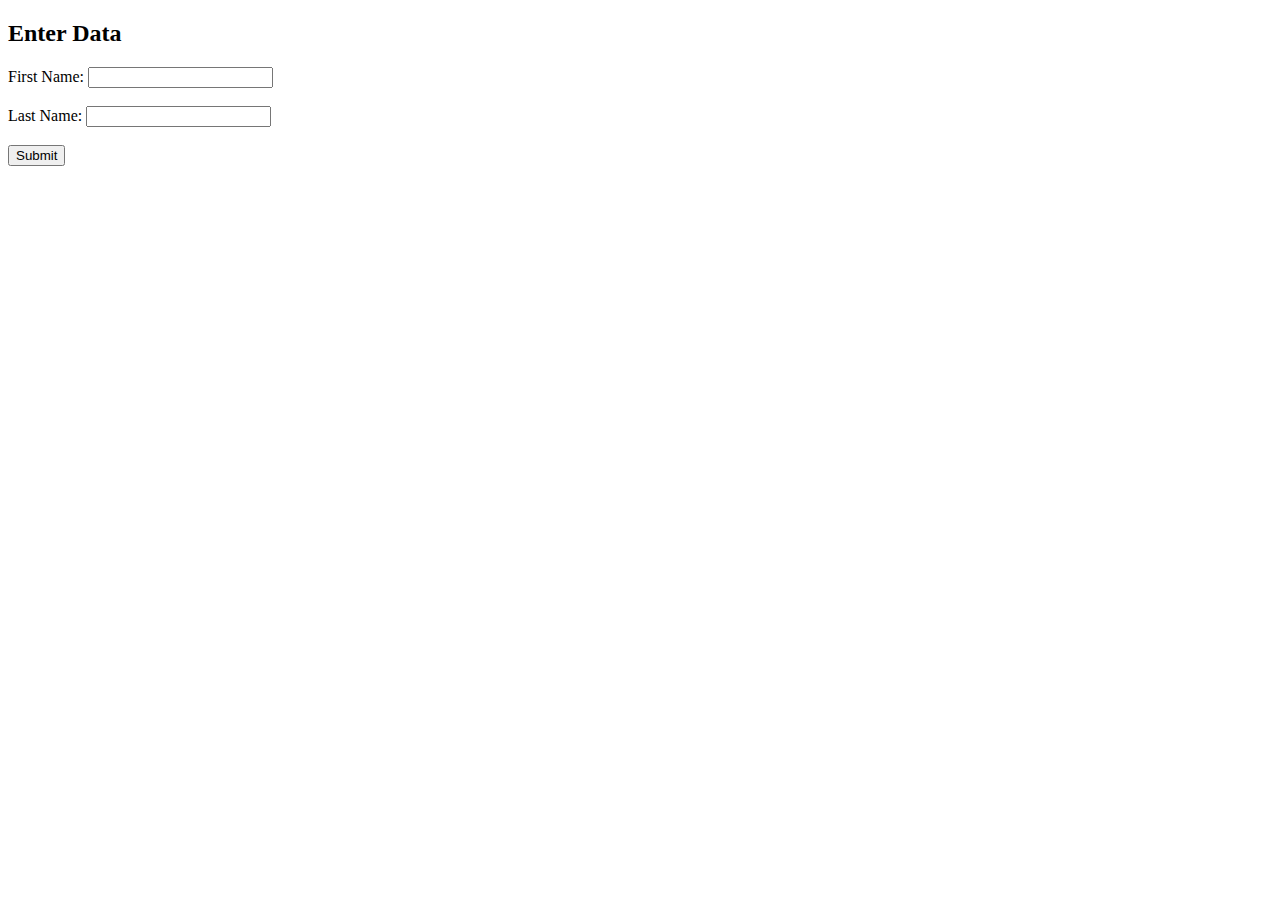
<file: labs/lab1/index.html>
<!DOCTYPE html>
<html lang="uk">
<head>
    <meta charset="UTF-8">
    <title>Input Fields</title>
</head>
<body>
    <h2>Enter Data</h2>
    <form action="process.php" method="post">
        First Name: <input type="text" name="fName"><br><br>
        Last Name: <input type="text" name="lName"><br><br>
        <input type="submit" value="Submit">
    </form>
</body>
</html>
</file>
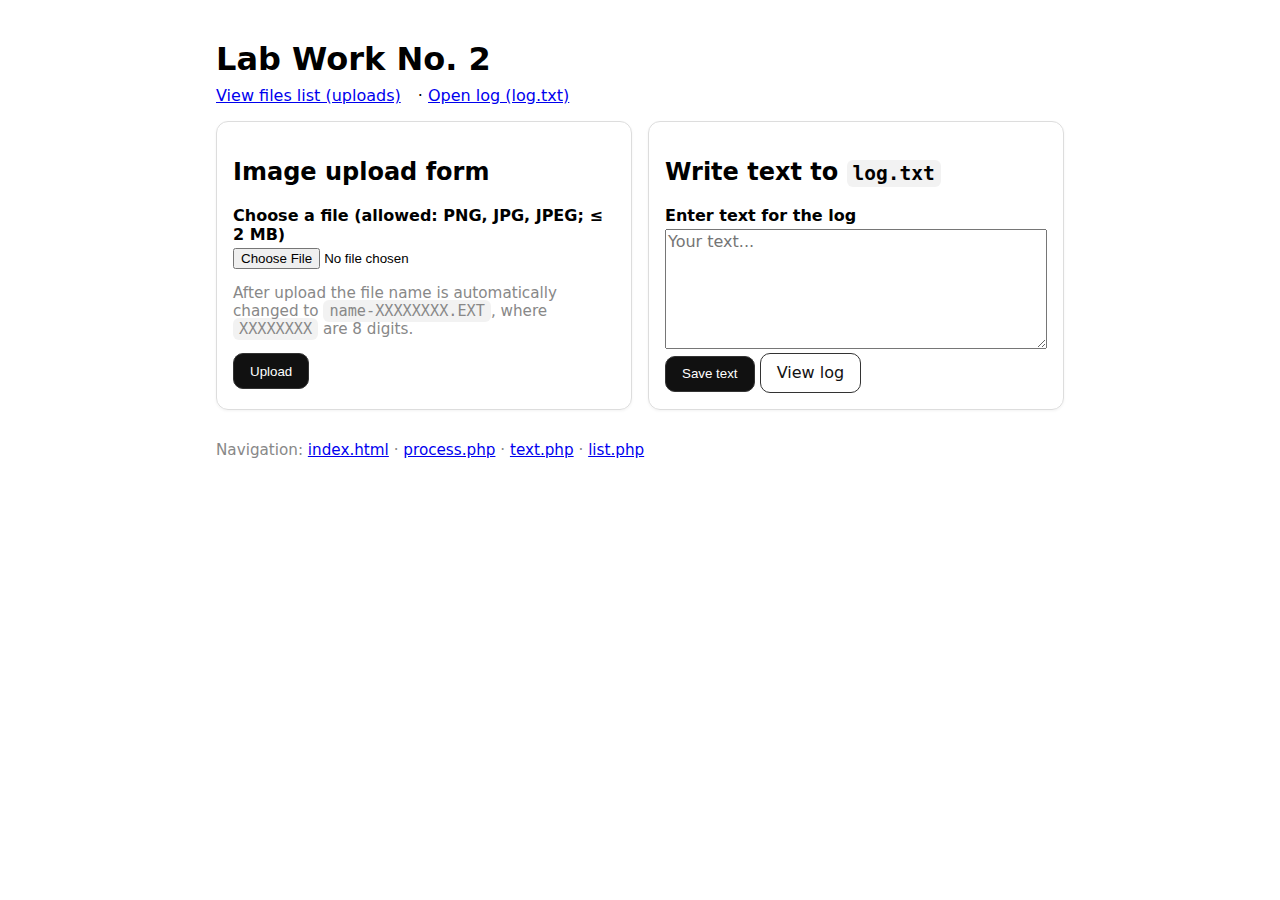
<file: labs/lab2/index.html>
<!DOCTYPE html>
<html lang="en">
<head>
  <meta charset="UTF-8" />
  <meta name="viewport" content="width=device-width, initial-scale=1" />
  <title>Lab Work No. 2</title>
  <link rel="stylesheet" href="/common/style.css" />
</head>
<body>
  <header>
    <h1>Lab Work No. 2</h1>
    <div class="links">
      <a href="list.php">View files list (uploads)</a>
      ·
      <a href="text.php">Open log (log.txt)</a>
    </div>
  </header>

  <section class="row">
    <div class="card">
      <h2>Image upload form</h2>
      <form action="process.php" method="post" enctype="multipart/form-data">
        <label for="thefile">Choose a file (allowed: PNG, JPG, JPEG; ≤ 2 MB)</label>
        <input id="thefile" name="thefile" type="file" accept=".png,.jpg,.jpeg,image/png,image/jpeg" required />
        <p class="muted">
          After upload the file name is automatically changed to
          <code>name-XXXXXXXX.EXT</code>, where <code>XXXXXXXX</code> are 8 digits.
        </p>
        <button class="btn" type="submit">Upload</button>
      </form>
    </div>

    <div class="card">
      <h2>Write text to <code>log.txt</code></h2>
      <form action="text.php" method="post">
        <label for="text">Enter text for the log</label>
        <textarea id="text" name="text" placeholder="Your text..." required></textarea>
        <button class="btn" type="submit">Save text</button>
        <a class="btn secondary" href="text.php">View log</a>
      </form>
    </div>
  </section>

  <footer class="muted">
    <p>Navigation: <a href="index.html">index.html</a> · <a href="process.php">process.php</a> · <a href="text.php">text.php</a> · <a href="list.php">list.php</a></p>
  </footer>
</body>
</html>
</file>
<file: common/style.css>
:root { color-scheme: light dark; }
* { box-sizing: border-box; }
body {
  font-family: system-ui, -apple-system, Segoe UI, Roboto, Arial, sans-serif;
  max-width: 880px;
  margin: 40px auto;
  padding: 0 16px;
}
h1 { margin: 0 0 8px; }
.muted { color: #888; font-size: 0.95rem; }

.card {
  border: 1px solid #ddd;
  border-radius: 12px;
  padding: 16px;
  margin: 16px 0;
  box-shadow: 0 1px 3px rgba(0,0,0,.05);
}

label { display: block; margin: .5rem 0 .25rem; font-weight: 600; }
input[type="file"], textarea, input[type="text"] { width: 100%; }
textarea { min-height: 120px; font-family: inherit; font-size: 1rem; }

.btn {
  display: inline-block; padding: .6rem 1rem;
  border-radius: 10px; border: 1px solid #333;
  background: #111; color: #fff; text-decoration: none;
  cursor: pointer;
}
.btn.secondary { background: #fff; color: #111; }

.row { display: flex; gap: 16px; flex-wrap: wrap; }
.row > * { flex: 1 1 360px; }
.links a { margin-right: 12px; }
code { background: rgba(127,127,127,.1); padding: 2px 6px; border-radius: 6px; }

.grid { display: grid; grid-template-columns: 1fr 2fr; gap: 8px; }

pre { white-space: pre-wrap; word-break: break-word; }

table { width: 100%; border-collapse: collapse; }
th, td { padding: 8px; border-bottom: 1px solid #eee; text-align: left; }
</file>
